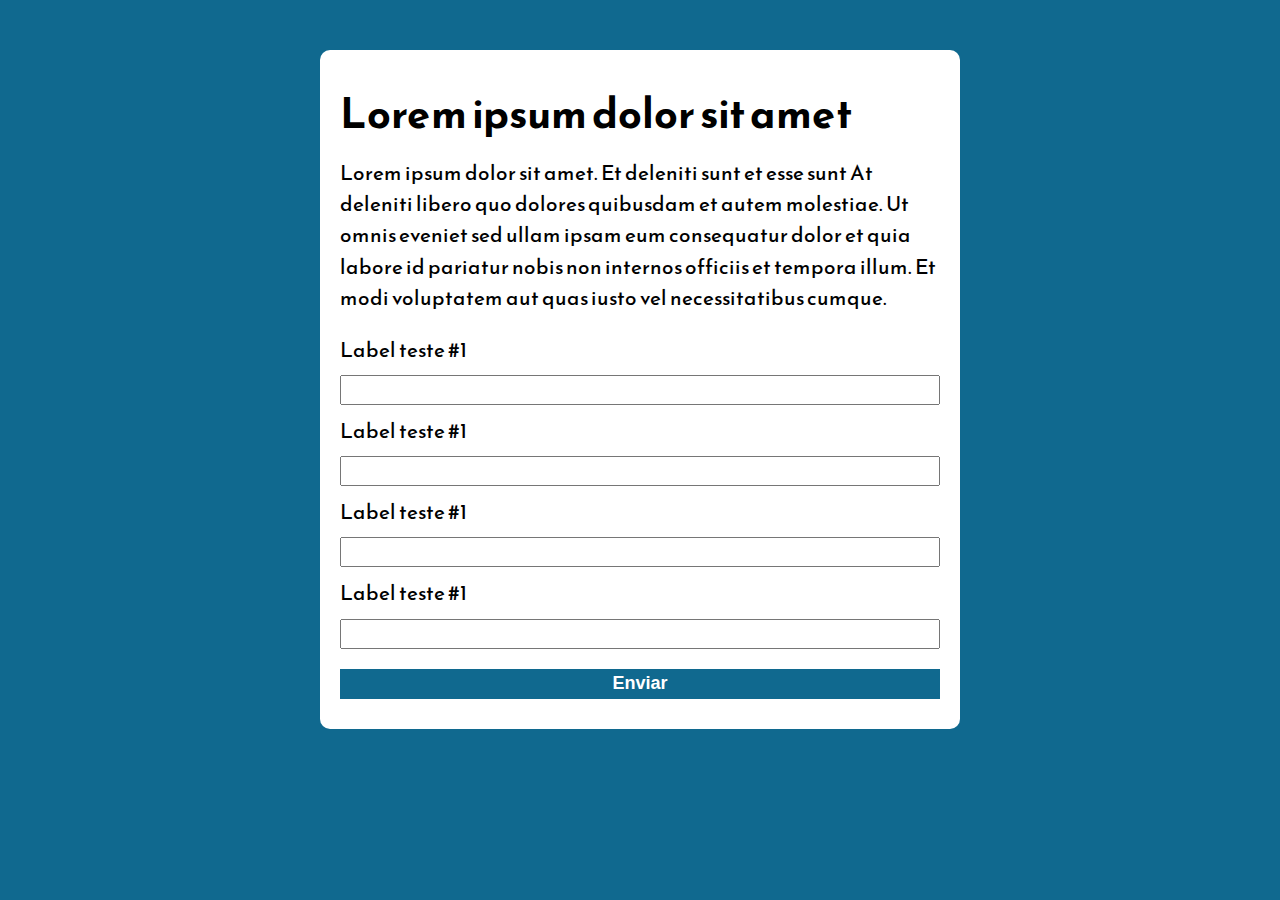
<file: Modelo/index.html>
<!DOCTYPE html>
<html lang="pt-br">

<head>
    <meta charset="UTF-8">
    <meta http-equiv="X-UA-Compatible" content="IE=edge">
    <meta name="viewport" content="width=device-width, initial-scale=1.0">
    <title>Modelo</title>
    <link rel="stylesheet" href="./assets/css/style.css">
</head>

<body>

    <section class="container">
        <h1>Lorem ipsum dolor sit amet</h1>
        <p>
            Lorem ipsum dolor sit amet. Et deleniti sunt et esse sunt At deleniti libero
            quo dolores quibusdam et autem molestiae. Ut omnis eveniet sed ullam ipsam eum
            consequatur dolor et quia labore id pariatur nobis non internos officiis et tempora illum.
            Et modi voluptatem aut quas iusto vel necessitatibus cumque.
        </p>

        <form action="">
            <label for="input-teste-1">Label teste #1</label>
            <input type="text" id="input-teste-1">

            <label for="input-teste-2">Label teste #1</label>
            <input type="password" id="input-teste-2">

            <label for="input-teste-3">Label teste #1</label>
            <input type="email" id="input-teste-3">

            <label for="input-teste-4">Label teste #1</label>
            <input type="number" id="input-teste-4">

            <button>Enviar</button>
        </form>
    </section>

    <script src="./assets/js/main.js"></script>
</body>

</html>
</file>
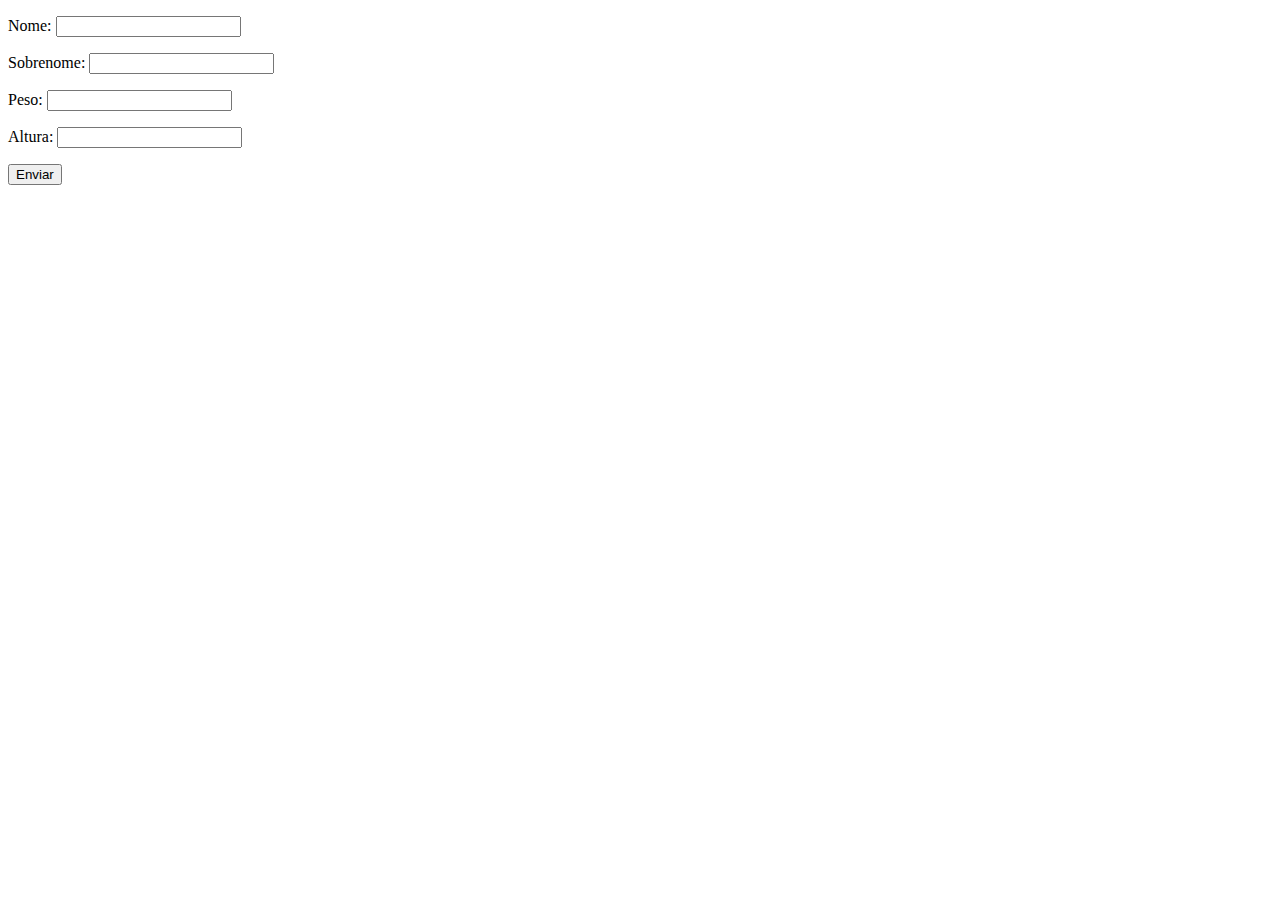
<file: [1-20] Básico/Aula 20 - Exercício com função, array e objetos/index.html>
<!DOCTYPE html>
<html lang="pt-BR">
<head>
    <meta charset="UTF-8">
    <title>Exercícios</title>
</head>
<body>

    <form action="" method="get" class="form">
        <p> Nome: <input type="text" class="nome"></p>
        <p> Sobrenome: <input type="text" class="sobrenome"></p>
        <p> Peso: <input type="text" class="peso"></p>
        <p> Altura: <input type="text" class="altura"></p>
        <button>Enviar</button>
    </form>

    <div class="resultado"></div>

    <script src='js/script.js'> </script>
</body>
</html>
</file>
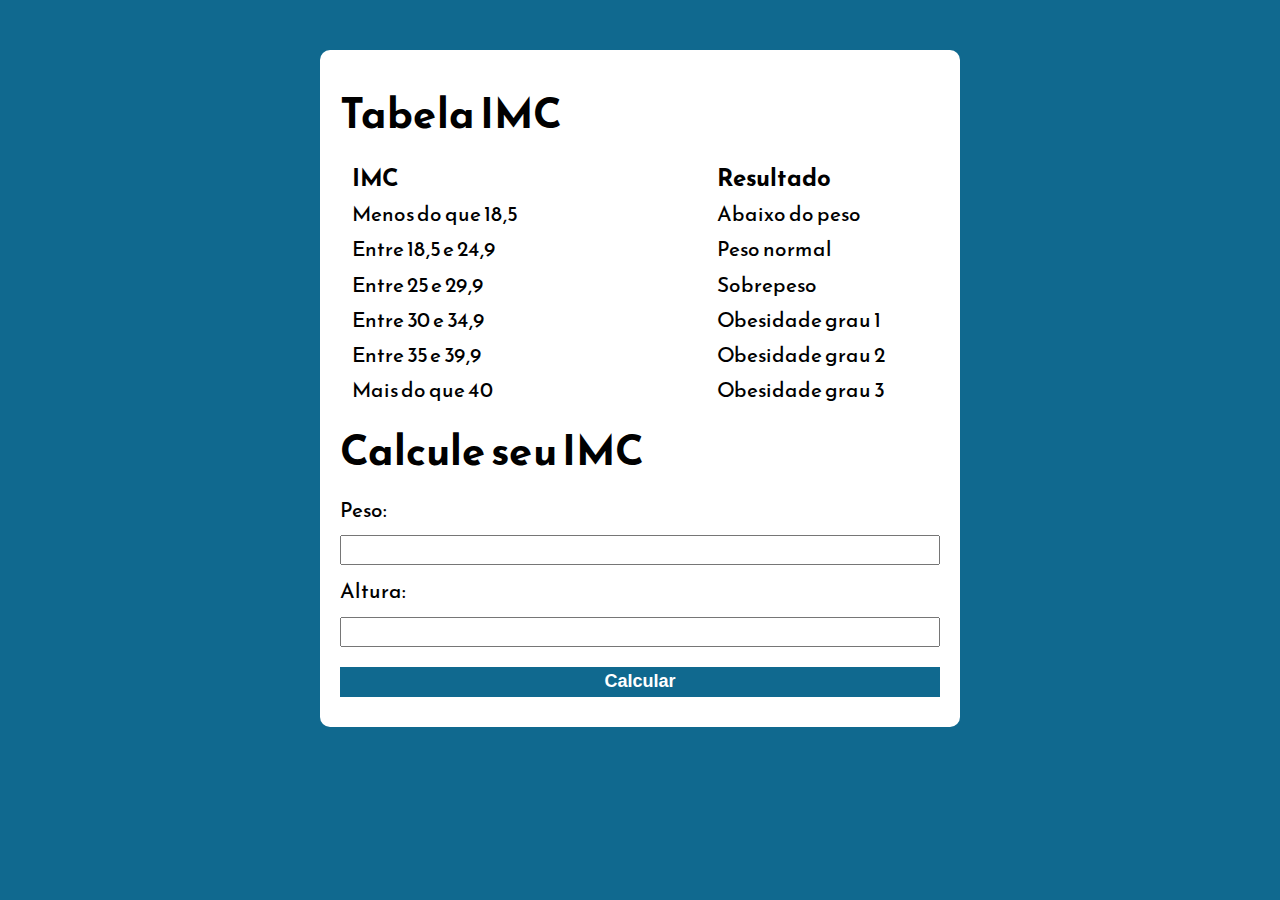
<file: [21-48] Lógica de Programação/Aula 26 - Cálculo de IMC/index.html>
<!DOCTYPE html>
<html lang="pt-br">

<head>
    <meta charset="UTF-8">
    <meta http-equiv="X-UA-Compatible" content="IE=edge">
    <meta name="viewport" content="width=device-width, initial-scale=1.0">
    <title>IMC: Cálculo de Índice de Massa</title>
    <link rel="stylesheet" href="./assets/css/style.css">
</head>

<body>

    <section class="container">
        <h1>Tabela IMC</h1>

        <table>
            <tr>
                <td colspan="3"></td>
             </tr>
            <tr class="cabeçalho">
                <td>IMC</td>
                <td></td>
                <td>Resultado</td>
            </tr>
            <tr>
                <td>Menos do que 18,5</td>
                <td></td>
                <td>Abaixo do peso</td>
            </tr>
            <tr>
                <td>Entre 18,5 e 24,9</td>
                <td></td>
                <td>Peso normal</td>
            </tr>
            <tr>
                <td>Entre 25 e 29,9</td>
                <td></td>
                <td>Sobrepeso</td>
            </tr>
            <tr>
                <td>Entre 30 e 34,9</td>
                <td></td>
                <td>Obesidade grau 1</td>
            </tr>
            <tr>
                <td>Entre 35 e 39,9</td>
                <td></td>
                <td>Obesidade grau 2</td>
            </tr>
            <tr>
                <td>Mais do que 40</td>
                <td>
                    &nbsp;&nbsp;&nbsp;&nbsp;&nbsp;&nbsp;&nbsp;&nbsp;&nbsp;&nbsp;&nbsp;&nbsp;
                    &nbsp;&nbsp;&nbsp;&nbsp;&nbsp;&nbsp;&nbsp;&nbsp;&nbsp;&nbsp;&nbsp;&nbsp;
                    &nbsp;&nbsp;&nbsp;&nbsp;&nbsp;&nbsp;&nbsp;&nbsp;&nbsp;&nbsp;&nbsp;&nbsp;
                    &nbsp;&nbsp;&nbsp;&nbsp;&nbsp;&nbsp;&nbsp;&nbsp;&nbsp;&nbsp;&nbsp;&nbsp;
                    &nbsp;&nbsp;&nbsp;&nbsp;&nbsp;&nbsp;&nbsp;&nbsp;&nbsp;&nbsp;&nbsp;&nbsp;
                </td>
                <td>Obesidade grau 3</td>
            </tr>
        </table>

        <h1>Calcule seu IMC</h1>
    
        <form action="" method="get" id="formulario">
            <label for="peso">Peso: </label>
            <input type="text" class="peso" name="peso">

            <label for="altura">Altura: </label>
            <input type="text" class="altura" name="altura">

            <button type="submit">Calcular</button>
        </form>

        <div id="resultado"></div>
    </section>

    <script src="./assets/js/main.js"></script>
</body>

</html>
</file>
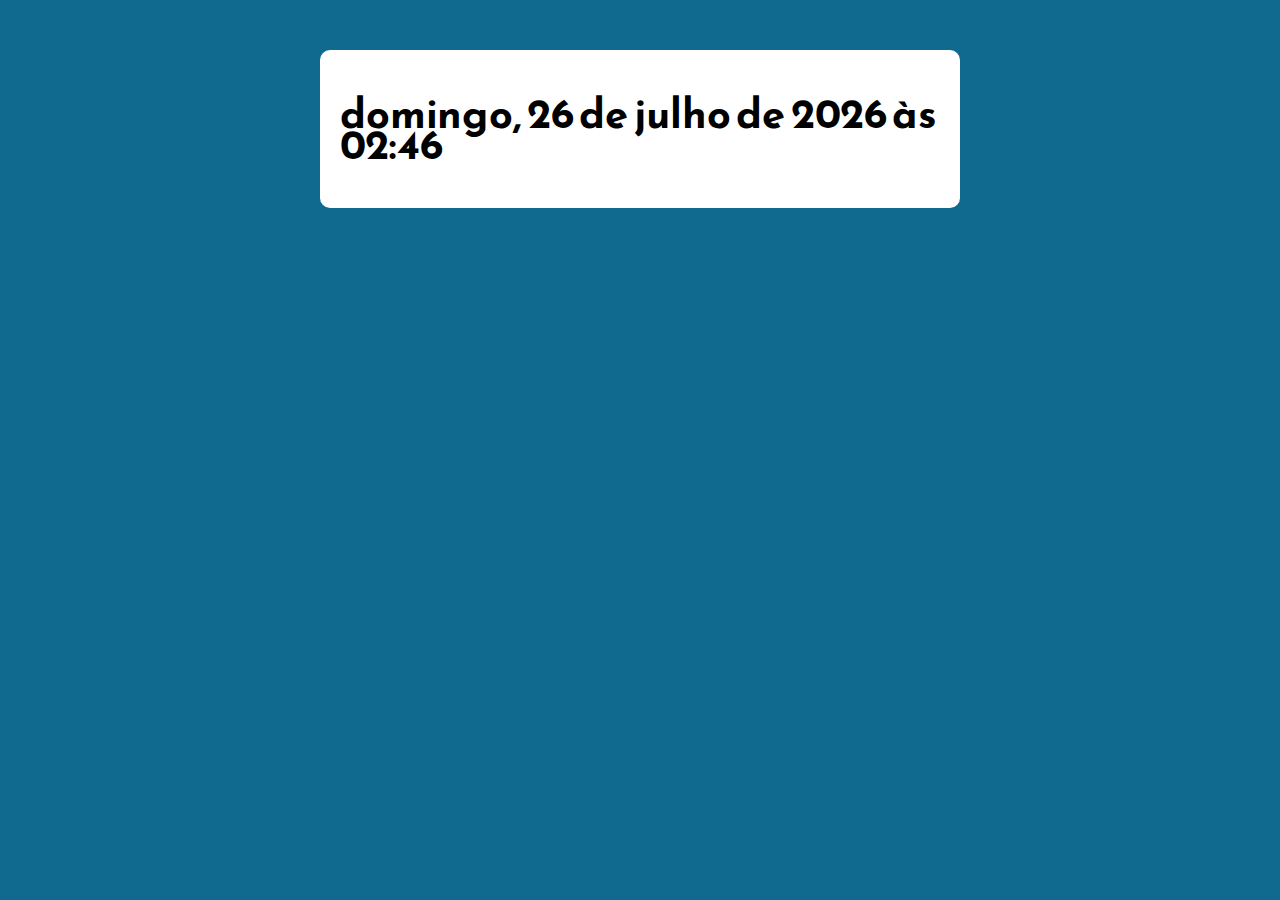
<file: [21-48] Lógica de Programação/Aula 30 - Exerício com swtich e date/index.html>
<!DOCTYPE html>
<html lang="pt-br">

<head>
    <meta charset="UTF-8">
    <meta http-equiv="X-UA-Compatible" content="IE=edge">
    <meta name="viewport" content="width=device-width, initial-scale=1.0">
    <title>Modelo</title>
    <link rel="stylesheet" href="./assets/css/style.css">
</head>

<body>

    <section class="container">
        <h1>Lorem ipsum dolor sit amet</h1>
          
    </section>

    <script src="./assets/js/main.js"></script>
</body>

</html>
</file>
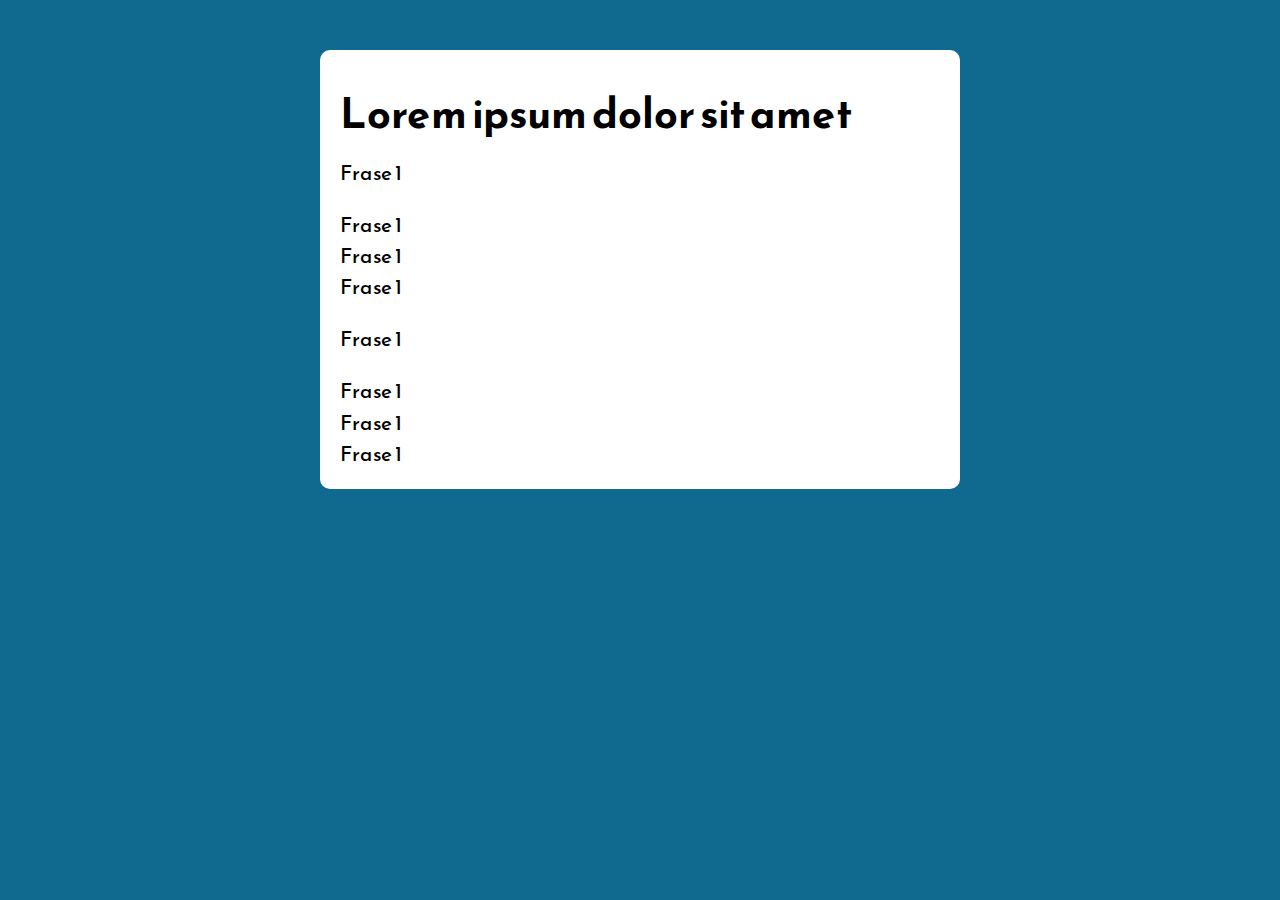
<file: [21-48] Lógica de Programação/Aula 35 - Exercício com for/index.html>
<!DOCTYPE html>
<html lang="pt-br">

<head>
    <meta charset="UTF-8">
    <meta http-equiv="X-UA-Compatible" content="IE=edge">
    <meta name="viewport" content="width=device-width, initial-scale=1.0">
    <title>Exercício com for e desestruturação</title>
    <link rel="stylesheet" href="./assets/css/style.css">
</head>

<body>

    <section class="container">
        <h1>Lorem ipsum dolor sit amet</h1>
        <!-- AQUI -->
        
    <script src="./assets/js/main.js"></script>
</body>

</html>
</file>
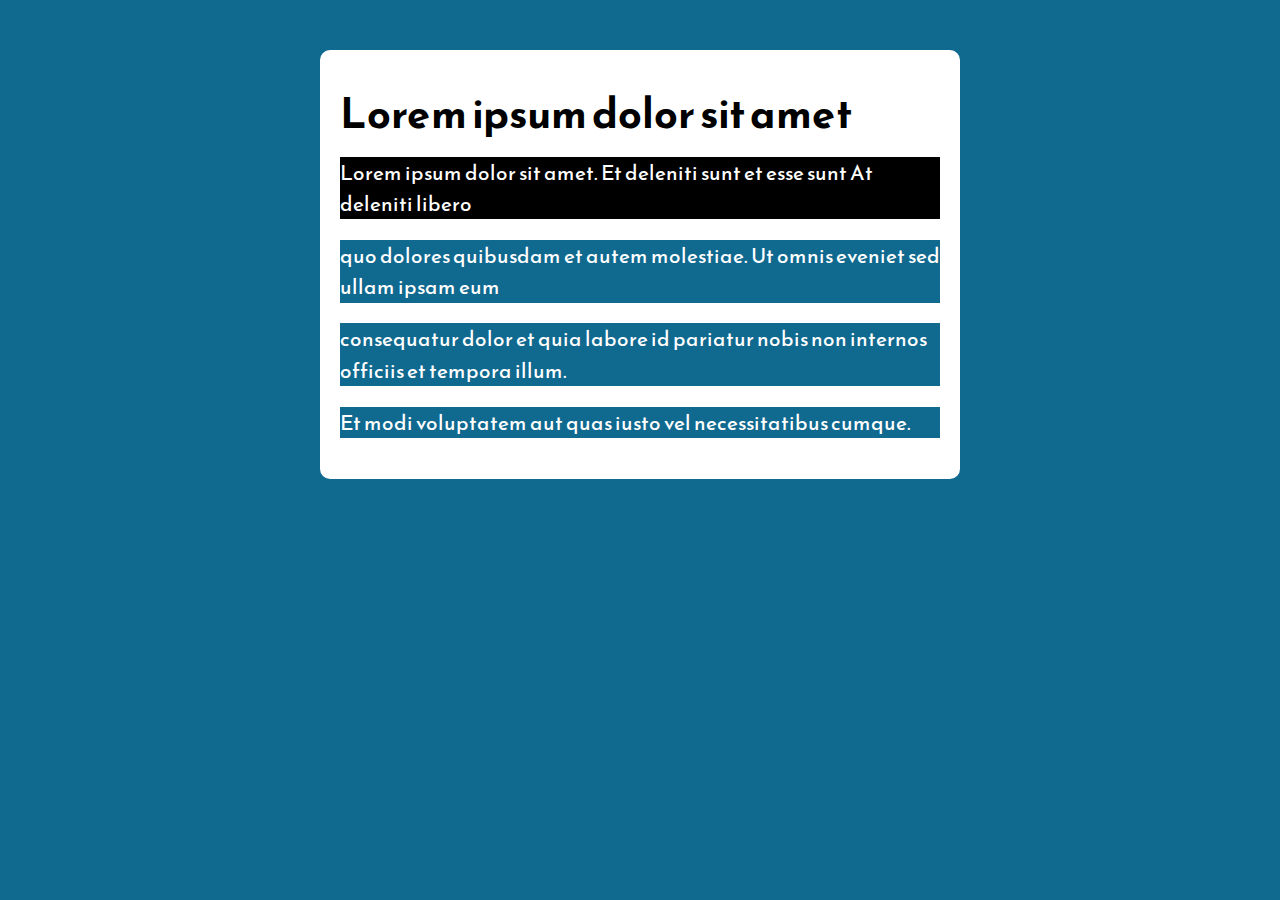
<file: [21-48] Lógica de Programação/Aula 38 - Exercício com NodeList/index.html>
<!DOCTYPE html>
<html lang="pt-br">

<head>
    <meta charset="UTF-8">
    <meta http-equiv="X-UA-Compatible" content="IE=edge">
    <meta name="viewport" content="width=device-width, initial-scale=1.0">
    <title>Exercício com NodeList</title>
    <link rel="stylesheet" href="./assets/css/style.css">
</head>

<body>

    <section class="container">
        <h1>Lorem ipsum dolor sit amet</h1>
        <div class="paragrafos">
            <p> Lorem ipsum dolor sit amet. Et deleniti sunt et esse sunt At deleniti libero</p>
            <p> quo dolores quibusdam et autem molestiae. Ut omnis eveniet sed ullam ipsam eum</p>
            <p> consequatur dolor et quia labore id pariatur nobis non internos officiis et tempora illum.</p>
            <p> Et modi voluptatem aut quas iusto vel necessitatibus cumque.</p>
        </div>

    </section>

    <script src="./assets/js/main.js"></script>
</body>

</html>
</file>
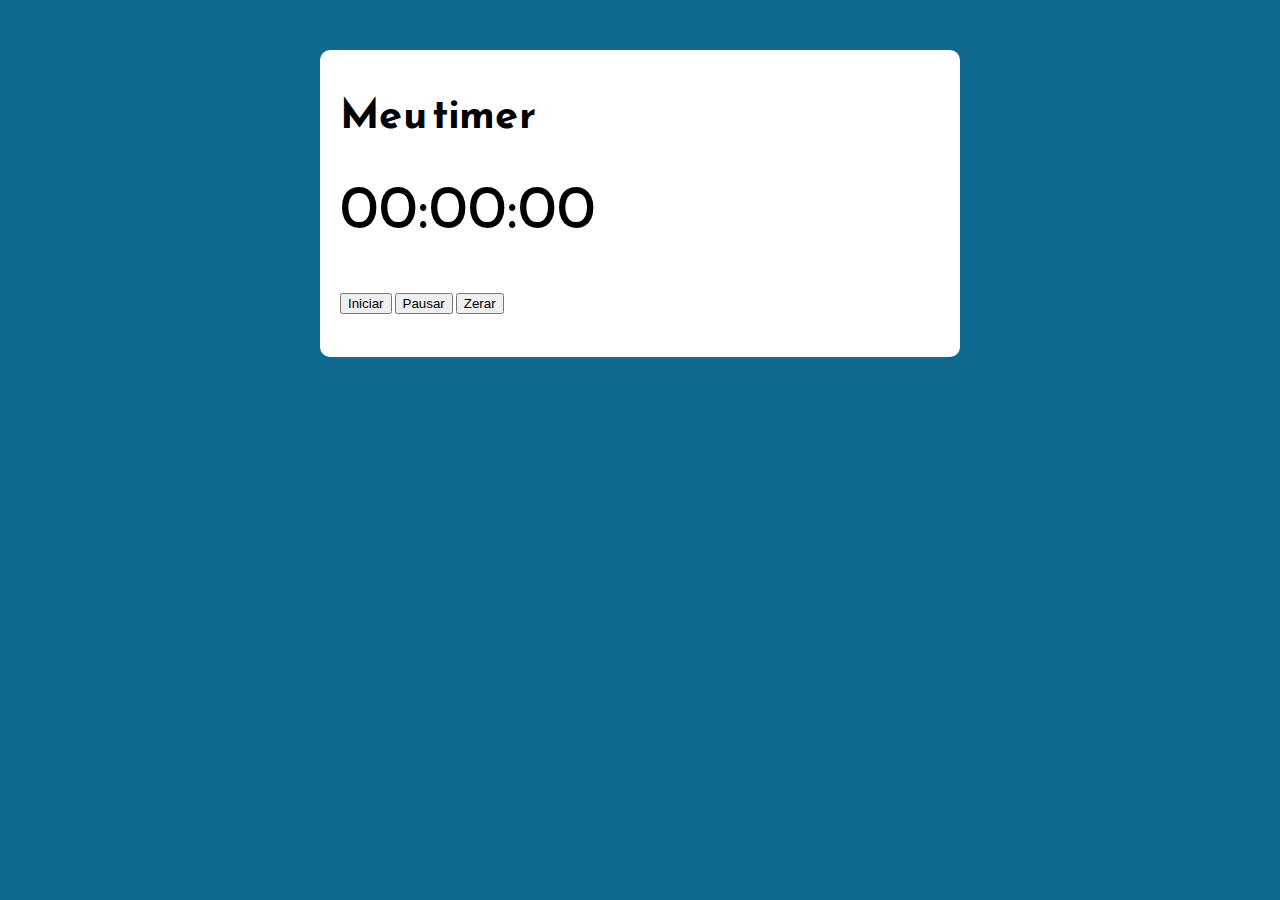
<file: [21-48] Lógica de Programação/Aula 47 - Exercício - Criando um timer/index.html>
<!DOCTYPE html>
<html lang="pt-br">

<head>
    <meta charset="UTF-8">
    <meta http-equiv="X-UA-Compatible" content="IE=edge">
    <meta name="viewport" content="width=device-width, initial-scale=1.0">
    <title>Timer</title>
    <link rel="stylesheet" href="./assets/css/style.css">
</head>

<body>

    <section class="container">
        <h1>Meu timer</h1>
        <p class="relogio">00:00:00</p>
        <p>
            <button class="iniciar">Iniciar</button>
            <button class="pausar">Pausar </button>
            <button class="zerar">Zerar</button>
        </p>
        

    </section>

    <script src="./assets/js/main.js"></script>
</body>

</html>
</file>
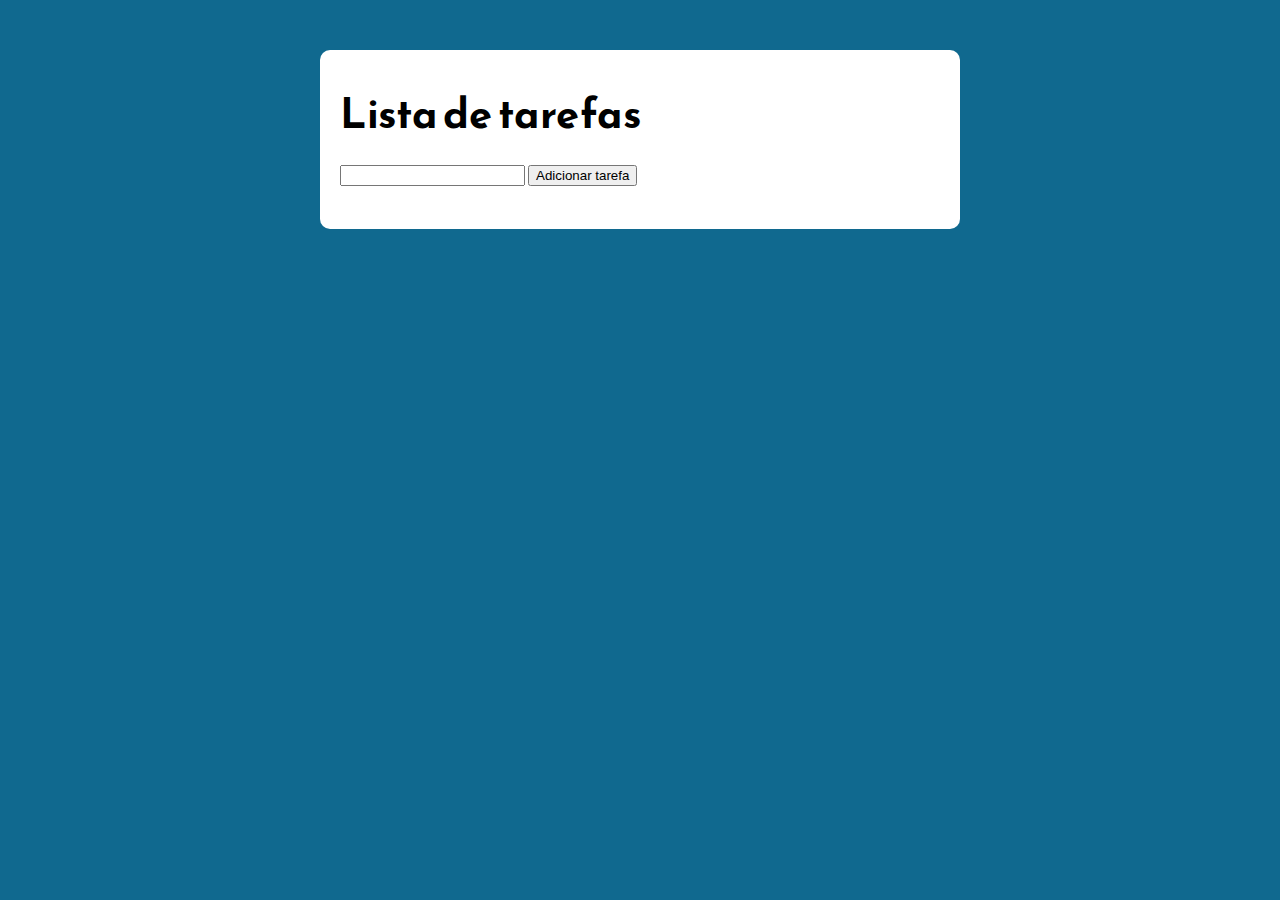
<file: [21-48] Lógica de Programação/Aula 48 - Exercício - Lista de tarefas/index.html>
<!DOCTYPE html>
<html lang="pt-br">

<head>
    <meta charset="UTF-8">
    <meta http-equiv="X-UA-Compatible" content="IE=edge">
    <meta name="viewport" content="width=device-width, initial-scale=1.0">
    <title>Lista de tarefas</title>
    <link rel="stylesheet" href="./assets/css/style.css">
</head>

<body>

    <section class="container">
        <h1>Lista de tarefas</h1>
        <p>
            <input type="text" class="input-nova-tarefa">
            <button type="submit" class="btn-add-tarefa">Adicionar tarefa</button>
        </p>

        <ul class="tarefas"></ul>
        
    </section>

    <script src="./assets/js/main.js"></script>
</body>

</html>
</file>
<file: Modelo/assets/css/style.css>
@import url('https://fonts.googleapis.com/css2?family=Reem+Kufi:wght@400;700&display=swap');

:root {
    --primary-color: rgb(16, 105, 143);
    --primary-color-darker: rgb(5, 43, 59);
    --primary-color-botao-apertado: rgb(107, 0, 0);
}

* {
    box-sizing: border-box;
    outline: 0;
}

body {
    margin: 0;
    padding: 0;
    background: var(--primary-color);
    font-family: 'Reem Kufi', sans-serif;
    font-size: 1.3em;
    line-height: 1.5em;
}

.container {
    max-width: 640px;
    margin: 50px auto; 
    background: #fff;
    padding: 20px;
    border-radius: 10px;
}

form input, form label, form button {
    display: block;
    width:100%;
    margin-bottom: 10px; 
}

form input {
    font-size: 20px;
    height: 30px;
    padding: 0 20px;
}

form input:focus {
    outline: 1px solid var(--primary-color);
}

form button {
    border: none;
    background: var(--primary-color);
    color: #fff;
    font-size: 18px;
    font-weight: 700;
    height: 30px;
    cursor: pointer;
    margin-top: 20px;
}

form button:hover {
    background: var(--primary-color-darker);
}
</file>
<file: [21-48] Lógica de Programação/Aula 26 - Cálculo de IMC/assets/css/style.css>
@import url('https://fonts.googleapis.com/css2?family=Reem+Kufi:wght@400;700&display=swap');

:root {
    --primary-color: rgb(16, 105, 143);
    --primary-color-darker: rgb(5, 43, 59);
    --primary-color-botao-apertado: rgb(107, 0, 0);
    --color-buttom-success: rgb(147, 232, 116);
    --color-buttom-error: rgb(213, 49, 34);
}

* {
    box-sizing: border-box;
    outline: 0;
}

body {
    margin: 0;
    padding: 0;
    background: var(--primary-color);
    font-family: 'Reem Kufi', sans-serif;
    font-size: 1.3em;
    line-height: 1.5em;
}

.container {
    max-width: 640px;
    margin: 50px auto; 
    background: #fff;
    padding: 20px;
    border-radius: 10px;
}

form input, form label, form button {
    display: block;
    width:100%;
    margin-bottom: 10px; 
}

form input {
    font-size: 20px;
    height: 30px;
    padding: 0 20px;
}

form input:focus {
    outline: 1px solid var(--primary-color);
}

form button {
    border: none;
    background: var(--primary-color);
    color: #fff;
    font-size: 18px;
    font-weight: 700;
    height: 30px;
    cursor: pointer;
    margin-top: 20px;
}

form button:hover {
    background: var(--primary-color-darker);
}

table {
    margin: 10px;
    display: block;
    border-spacing: 0px;
}

tr.cabeçalho {
    font-weight: bold;
    font-size: 24px;
}

td {
    padding: 2px;
    margin: 50px auto; 
}

p.success {
    background: var(--color-buttom-success);
}

.paragrafo-resultado-success {
    background: var(--color-buttom-success);
    padding: 4px;
}

.paragrafo-resultado-error {
    background: var(--color-buttom-error);
    padding: 4px;
}
</file>
<file: [21-48] Lógica de Programação/Aula 30 - Exerício com swtich e date/assets/css/style.css>
@import url('https://fonts.googleapis.com/css2?family=Reem+Kufi:wght@400;700&display=swap');

:root {
    --primary-color: rgb(16, 105, 143);
    --primary-color-darker: rgb(5, 43, 59);
    --primary-color-botao-apertado: rgb(107, 0, 0);
}

* {
    box-sizing: border-box;
    outline: 0;
}

body {
    margin: 0;
    padding: 0;
    background: var(--primary-color);
    font-family: 'Reem Kufi', sans-serif;
    font-size: 1.3em;
    line-height: 1.5em;
}

.container {
    max-width: 640px;
    margin: 50px auto; 
    background: #fff;
    padding: 20px;
    border-radius: 10px;
}

form input, form label, form button {
    display: block;
    width:100%;
    margin-bottom: 10px; 
}

form input {
    font-size: 20px;
    height: 30px;
    padding: 0 20px;
}

form input:focus {
    outline: 1px solid var(--primary-color);
}

form button {
    border: none;
    background: var(--primary-color);
    color: #fff;
    font-size: 18px;
    font-weight: 700;
    height: 30px;
    cursor: pointer;
    margin-top: 20px;
}

form button:hover {
    background: var(--primary-color-darker);
}
</file>
<file: [21-48] Lógica de Programação/Aula 35 - Exercício com for/assets/css/style.css>
@import url('https://fonts.googleapis.com/css2?family=Reem+Kufi:wght@400;700&display=swap');

:root {
    --primary-color: rgb(16, 105, 143);
    --primary-color-darker: rgb(5, 43, 59);
    --primary-color-botao-apertado: rgb(107, 0, 0);
}

* {
    box-sizing: border-box;
    outline: 0;
}

body {
    margin: 0;
    padding: 0;
    background: var(--primary-color);
    font-family: 'Reem Kufi', sans-serif;
    font-size: 1.3em;
    line-height: 1.5em;
}

.container {
    max-width: 640px;
    margin: 50px auto; 
    background: #fff;
    padding: 20px;
    border-radius: 10px;
}

form input, form label, form button {
    display: block;
    width:100%;
    margin-bottom: 10px; 
}

form input {
    font-size: 20px;
    height: 30px;
    padding: 0 20px;
}

form input:focus {
    outline: 1px solid var(--primary-color);
}

form button {
    border: none;
    background: var(--primary-color);
    color: #fff;
    font-size: 18px;
    font-weight: 700;
    height: 30px;
    cursor: pointer;
    margin-top: 20px;
}

form button:hover {
    background: var(--primary-color-darker);
}
</file>
<file: [21-48] Lógica de Programação/Aula 38 - Exercício com NodeList/assets/css/style.css>
@import url('https://fonts.googleapis.com/css2?family=Reem+Kufi:wght@400;700&display=swap');

:root {
    --primary-color: rgb(16, 105, 143);
    --primary-color-darker: rgb(5, 43, 59);
    --primary-color-botao-apertado: rgb(107, 0, 0);
}

* {
    box-sizing: border-box;
    outline: 0;
}

body {
    margin: 0;
    padding: 0;
    background: var(--primary-color);
    font-family: 'Reem Kufi', sans-serif;
    font-size: 1.3em;
    line-height: 1.5em;
}

.container {
    max-width: 640px;
    margin: 50px auto; 
    background: #fff;
    padding: 20px;
    border-radius: 10px;
}

form input, form label, form button {
    display: block;
    width:100%;
    margin-bottom: 10px; 
}

form input {
    font-size: 20px;
    height: 30px;
    padding: 0 20px;
}

form input:focus {
    outline: 1px solid var(--primary-color);
}

form button {
    border: none;
    background: var(--primary-color);
    color: #fff;
    font-size: 18px;
    font-weight: 700;
    height: 30px;
    cursor: pointer;
    margin-top: 20px;
}

form button:hover {
    background: var(--primary-color-darker);
}
</file>
<file: [21-48] Lógica de Programação/Aula 47 - Exercício - Criando um timer/assets/css/style.css>
@import url('https://fonts.googleapis.com/css2?family=Reem+Kufi:wght@400;700&display=swap');

:root {
    --primary-color: rgb(16, 105, 143);
    --primary-color-darker: rgb(5, 43, 59);
    --primary-color-botao-apertado: rgb(107, 0, 0);
}

* {
    box-sizing: border-box;
    outline: 0;
}

body {
    margin: 0;
    padding: 0;
    background: var(--primary-color);
    font-family: 'Reem Kufi', sans-serif;
    font-size: 1.3em;
    line-height: 1.5em;
}

.container {
    max-width: 640px;
    margin: 50px auto; 
    background: #fff;
    padding: 20px;
    border-radius: 10px;
}

form input, form label, form button {
    display: block;
    width:100%;
    margin-bottom: 10px; 
}

form input {
    font-size: 20px;
    height: 30px;
    padding: 0 20px;
}

form input:focus {
    outline: 1px solid var(--primary-color);
}

form button {
    border: none;
    background: var(--primary-color);
    color: #fff;
    font-size: 18px;
    font-weight: 700;
    height: 30px;
    cursor: pointer;
    margin-top: 20px;
}

form button:hover {
    background: var(--primary-color-darker);
}

.relogio {
    font-size: 3em;
}

.pausado {
    color: red;
}

.iniciado {
    color: green;
}

.zerado {
    color: black;
}
</file>
<file: [21-48] Lógica de Programação/Aula 48 - Exercício - Lista de tarefas/assets/css/style.css>
@import url('https://fonts.googleapis.com/css2?family=Reem+Kufi:wght@400;700&display=swap');

:root {
    --primary-color: rgb(16, 105, 143);
    --primary-color-darker: rgb(5, 43, 59);
    --primary-color-botao-apertado: rgb(107, 0, 0);
}

* {
    box-sizing: border-box;
    outline: 0;
}

body {
    margin: 0;
    padding: 0;
    background: var(--primary-color);
    font-family: 'Reem Kufi', sans-serif;
    font-size: 1.3em;
    line-height: 1.5em;
}

.container {
    max-width: 640px;
    margin: 50px auto; 
    background: #fff;
    padding: 20px;
    border-radius: 10px;
}

form input, form label, form button {
    display: block;
    width:100%;
    margin-bottom: 10px; 
}

form input {
    font-size: 20px;
    height: 30px;
    padding: 0 20px;
}

form input:focus {
    outline: 1px solid var(--primary-color);
}

form button {
    border: none;
    background: var(--primary-color);
    color: #fff;
    font-size: 18px;
    font-weight: 700;
    height: 30px;
    cursor: pointer;
    margin-top: 20px;
}

form button:hover {
    background: var(--primary-color-darker);
}

.relogio {
    font-size: 3em;
}

.pausado {
    color: red;
}

.iniciado {
    color: green;
}

.zerado {
    color: black;
}
</file>
